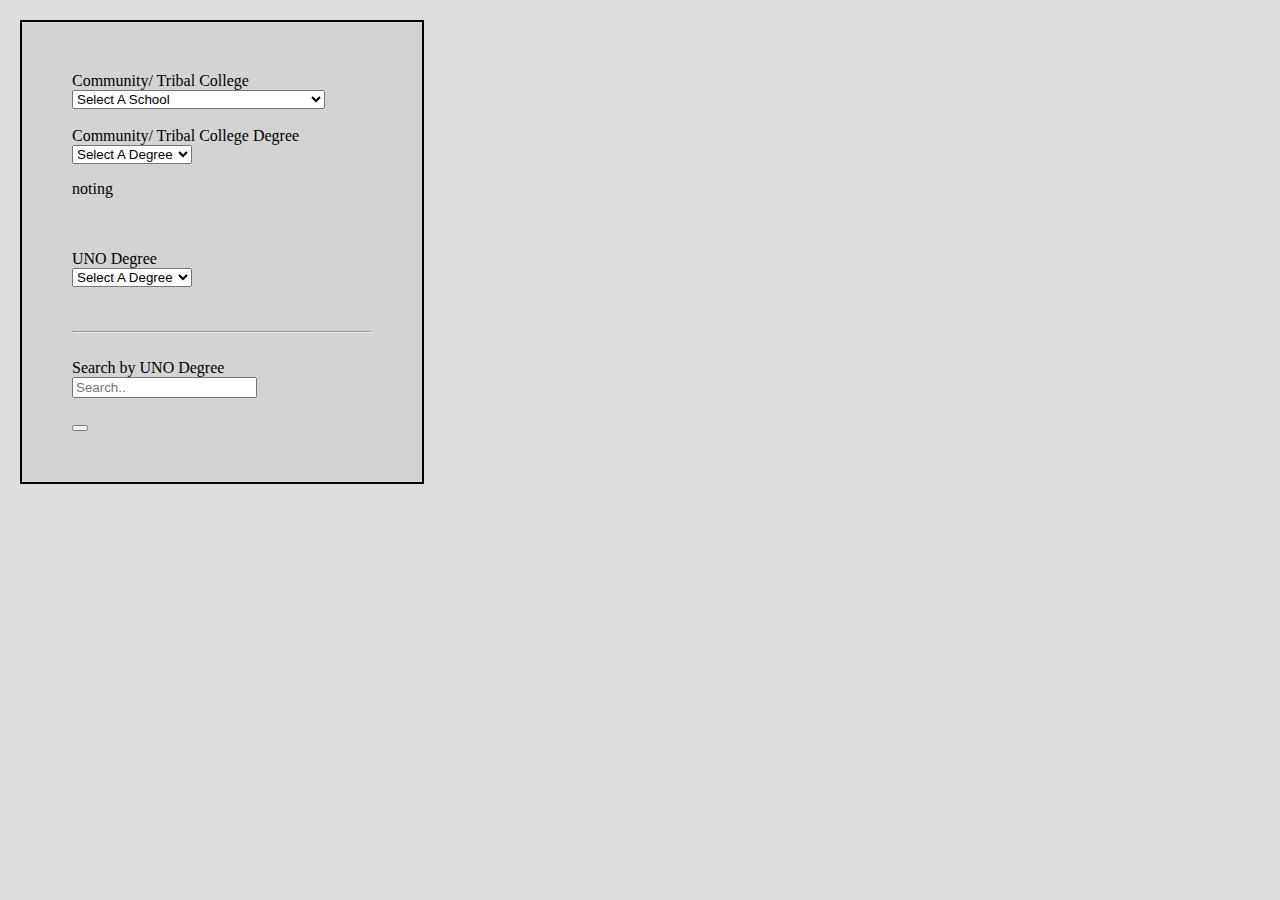
<file: index.html>
<!DOCTYPE html>
<html>

  <head>
    <script data-require="jquery@3.0.0" data-semver="3.0.0" src="https://cdnjs.cloudflare.com/ajax/libs/jquery/3.0.0/jquery.js"></script>
    <link rel="stylesheet" href="style.css" />
    <script src="script.js"></script>
  </head>

  <body>
   <body>
        <section id="main">
            
            <!--college selection-->
            <label for="college_choice">Community/ Tribal College</label>
            <br>
            <select name="college" id="choice1" onchange="selectOption()">
                <option value="none">Select A School</option>
                <option value="central">Central Community College</option>
                <option value="iowawest">Iowa Western Community College</option>
                <option value="littlePriest">Little Priest Tribal College</option>
                <option value="metro">Metropolitan Community College</option>
                <option value="neIndian">Nebraska Indian Community College</option>
                <option value="northEast">Northeast Community College</option>
                <option value="southEast">Southeast Community College</option>
                <option value="wayne">Wayne State College</option>
                <option value="western">Western Nebraska Community College</option>
            </select>
          

            <br><br>
            <label for="college_choice">Community/ Tribal College Degree</label><br>
            
            
  
            <select id="nameSelect">
                <option value="none">Select A Degree</option>
            <!-- I want them here -->
            </select>
            <br>
            <p id="un">noting</p>

            <br><br>
            <label for="college_choice">UNO Degree</label><br>
            <select id="unoSelect">
                <option value="none">Select A Degree</option>
            <!-- I want them here -->
            </select>


            

            <br><br><br>
            <hr>  
            <br>
            <label for="search">Search by UNO Degree</label>
            <form class="example" action="/action_page.php">
            <input type="text" placeholder="Search.." name="search" id="searchInput">
             <ul id="searchResults"></ul>
            <button type="submit"><i class="fa fa-search"></i></button>
            </form>
            </section>
  </body>

</html>
</file>
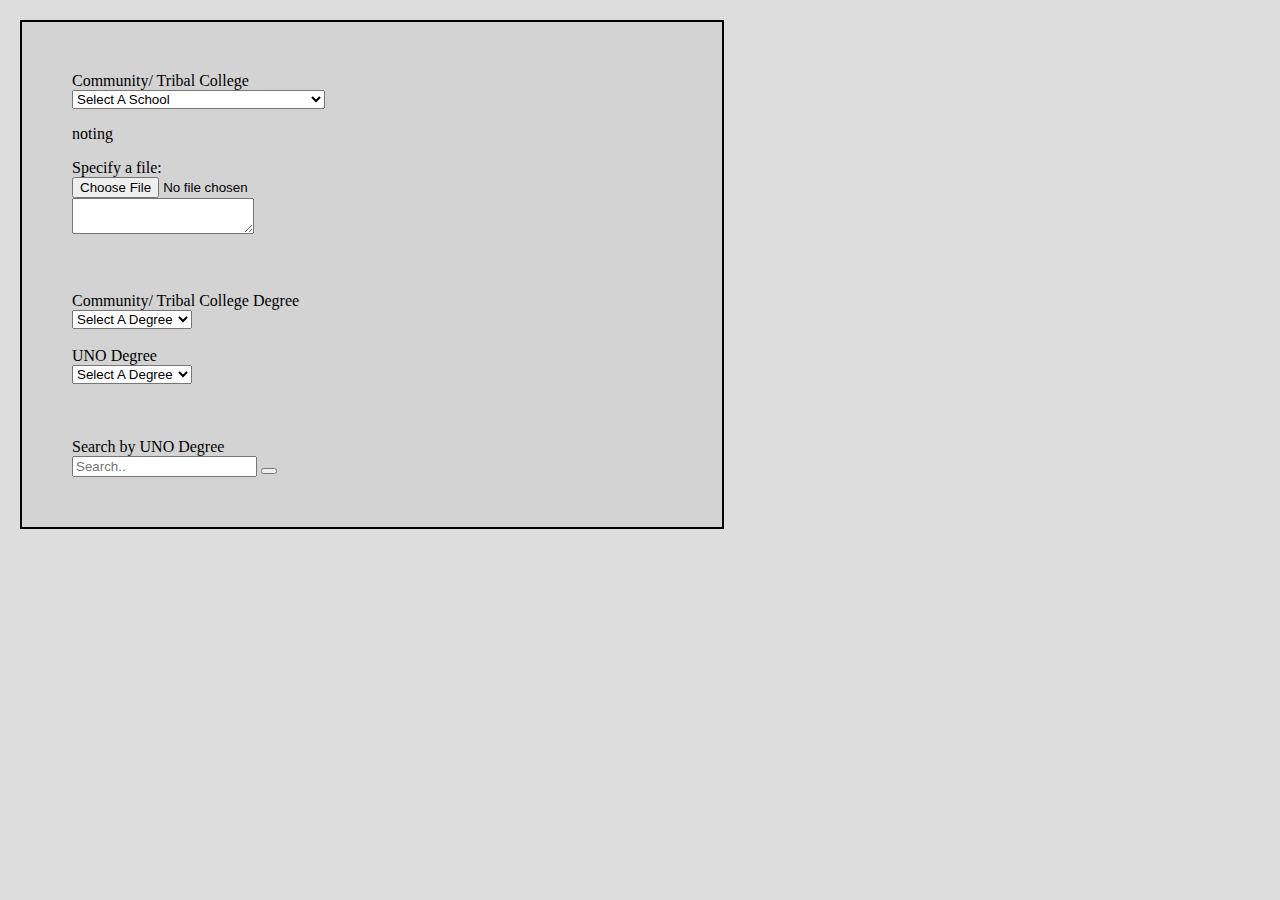
<file: indextest.html>
<!DOCTYPE html>
<html lang="en">
    <head>
        <meta charset="UTF-8">
        <meta http-equiv="X-UA-Compatible" content="IE=edge">
        <meta name="viewport" content="width=device-width, initial-scale=1.0">
        <title>MavPath</title>
        
        <style>
            html,
            body {
              background-color: rgb(221, 221, 221);
              overflow: hidden;
              margin: 0;
            }
            #main {
                background-color: lightgrey;
                width: 600px;
                border: 2px solid rgb(0, 0, 0);
                padding: 50px;
                margin: 20px;
            }
          </style>
        
    </head>
    <body>
        <section id="main">
            
            <!--college selection-->
            <label for="college_choice">Community/ Tribal College</label>
            <br>
            <select name="college" id="choice1" onchange="selectOption()">
                <option value="none">Select A School</option>
                <option value="central">Central Community College</option>
                <option value="iowawest">Iowa Western Community College</option>
                <option value="littlePriest">Little Priest Tribal College</option>
                <option value="metro">Metropolitan Community College</option>
                <option value="neIndian">Nebraska Indian Community College</option>
                <option value="northEast">Northeast Community College</option>
                <option value="southEast">Southeast Community College</option>
                <option value="wayne">Wayne State College</option>
                <option value="western">Western Nebraska Community College</option>
            </select>
            <p id="demo">noting</p>
            <div>
                <label for="input-file">Specify a file:</label><br>
                <input type="file" id="input-file">
               </div>
               <textarea id="content-target"></textarea>               
          
            <br><br>

            <br><br>
            <label for="college_choice">Community/ Tribal College Degree</label><br>
        
            <select id="nameSelect">
                <option value="none">Select A Degree</option>
            <!-- I want them here -->
            </select>


            <br><br>
            <label for="college_choice">UNO Degree</label><br>
            <select id="unoSelect">
                <option value="none">Select A Degree</option>
            <!-- I want them here -->
            </select>


            

            <br><br><br><br>
            <label for="search">Search by UNO Degree</label>
            <form class="example" action="/action_page.php">
            <input type="text" placeholder="Search.." name="search">
            <button type="submit"><i class="fa fa-search"></i></button>
            </form>
            <!-- Script for college selection-->
            <!--will need to do more scripting probably switch statements to idenitfy and limit-->
            <script>
                let output = document.getElementById('choice1');
                function selectOption() {
                    let dropdown = document.getElementById('choice1');
                    // get the index of the selected option
                    let selectedIndex = dropdown.selectedIndex;
                    // get a selected option and text value using the text property
                    let selectedValue = dropdown.options[selectedIndex].text;
                


                 switch(selectedValue) {
                    case "Central Community College":
                        document.getElementById("demo").innerHTML = "You selected " + selectedValue;
                        break;
                    case "Iowa Western Community College":
                        document.getElementById("demo").innerHTML = "You selected " + selectedValue;
                        break;
                    case "Little Priest Tribal College":
                        document.getElementById("demo").innerHTML = "You selected " + selectedValue;
                        break;
                    case "Metropolitan Community College":
                        document.getElementById("demo").innerHTML = "You selected " + selectedValue;
                        break;
                    case "Nebraska Indian Community College":
                        document.getElementById("demo").innerHTML = "You selected " + selectedValue;
                        break;
                    case "Northeast Community College":
                        document.getElementById("demo").innerHTML = "You selected " + selectedValue;
                        break;
                    case "Southeast Community College":
                        document.getElementById("demo").innerHTML = "You selected " + selectedValue;
                        break;
                    case "Wayne State College":
                        document.getElementById("demo").innerHTML = "You selected " + selectedValue;
                        break;
                    case "Western Nebraska Community College":
                        document.getElementById("demo").innerHTML = "You selected " + selectedValue;
                        break;
                    default:
                        document.getElementById("demo").innerHTML = "You selected noting";
                    } 
                }

                //here the code breaks
                $.get(C:\Users\maria\Desktop\capstone\paths.txt, //would be  _.txt based off selection above
                function read(data,error) {
                if (error) {
                      console.log (error);
                  }
                alert( "Data Loaded: " );
                console.log('start processing text')
                console.log(data); /* Open the console too see the data */
                var options = JSON.parse(data);
                /* Something to "explode" by. See link. */
                for (i in options) {
                  $("#nameSelect").append('<option value="' + options[i] + '">' + i + '</option>');
                }
      });

            </script>

    




        </section>
    </body>
</html>
</file>
<file: style.css>
html,
            body {
              background-color: rgb(221, 221, 221);
              overflow: hidden;
              margin: 0;
            }
            #main {
                background-color: lightgrey;
                width: 300px;
                border: 2px solid rgb(0, 0, 0);
                padding: 50px;
                margin: 20px;
            }

            #searchResults {
              list-style: none;
            }

            #searchResults li {
              cursor: pointer; 
            }
</file>
